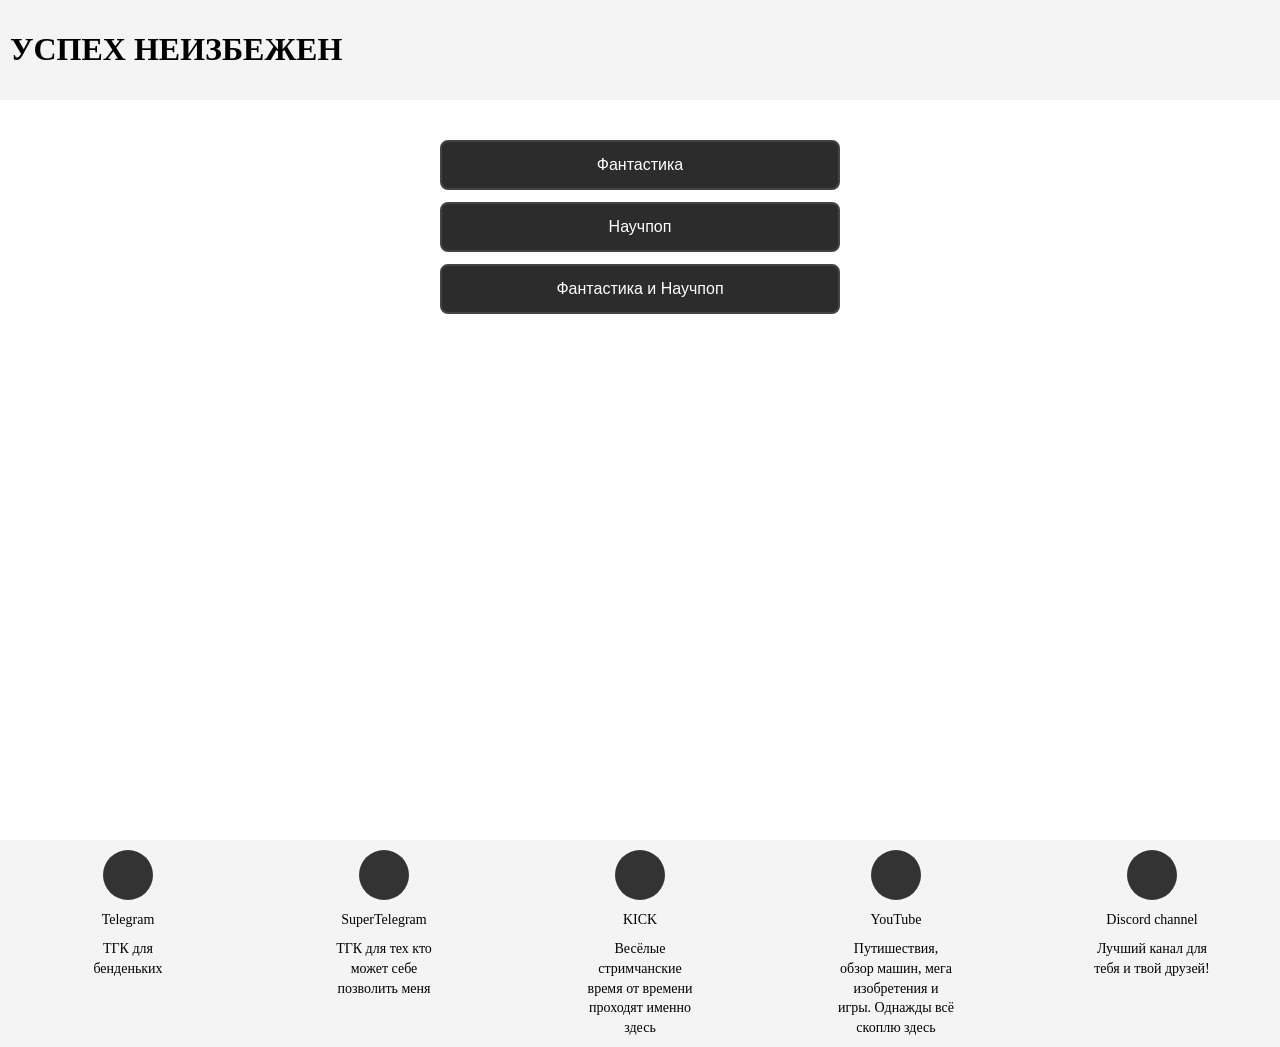
<file: index.html>
<!DOCTYPE html>
<html lang="ru">
<head>
  <meta charset="utf-8">
  <meta name="viewport" content="width=device-width, initial-scale=1">
  <title>Xireir's library</title>
  <link rel="stylesheet" href="../css/stylek.css">
  <script src="js/TitleScript.js" defer></script>
  <script src="js/FolderButtonsScript.js" defer></script>
</head>
<body>
  <div class="wrapper">
    <header class="header">
      <h1 id="dynamic-title">Загрузка заголовка...</h1>
    </header>
    <main class="main">Main Content</main>
    <footer class="footer">
      <div class="social-columns">

        <a href="#" class="social-item">
          <div class="icon-circle"></div> <!-- Место для иконки -->
          <span class="social-text">Telegram</span>
          <span class="social-text">ТГК для бенденьких</span>
        </a>

        <a href="#" class="social-item">
          <div class="icon-circle"></div>
          <span class="social-text">SuperTelegram</span>
          <span class="social-text">ТГК для тех кто может себе позволить меня</span>
        </a>

        <a href="#" class="social-item">
          <div class="icon-circle"></div>
          <span class="social-text">KICK</span>
          <span class="social-text">Весёлые стримчанские время от времени проходят именно здесь</span>
        </a>
        <a href="#" class="social-item">
          <div class="icon-circle"></div>
          <span class="social-text">YouTube </span>
          <span class="social-text">Путишествия, обзор машин, мега изобретения и игры. Однажды всё скоплю здесь</span>
        </a>

        <a href="#" class="social-item">
          <div class="icon-circle"></div>
          <span class="social-text">Discord channel</span>
          <span class="social-text">Лучший канал для тебя и твой друзей!</span>
        </a>
      </div>
    </footer>
  </div>
</body>
</html>
</file>
<file: css/stylek.css>
/* Базовые стили для полного экрана */
html, body {
  height: 100%;
  margin: 0;
}

.wrapper {
  display: flex;
  flex-direction: column;
  min-height: 100vh; /* Контейнер минимум во всю высоту экрана */
}

.header, .footer {
  /* Задаем минимальную высоту, но разрешаем расти */
  min-height: 60px;
  background-color: #f4f4f4;
  padding: 10px;
}

.main {
  flex: 1;
  padding: 20px;
  background-color: #fff;
  min-height: 700px; /* Замените 400px на любую нужную вам величину */
}

.social-columns {
  display: flex;
  flex-direction: row; /* Явно говорим: в ряд */
  justify-content: space-around;
  align-items: flex-start;
  flex-wrap: wrap;
  gap: 20px;
  width: 100%; /* Занимаем всю ширину футера */
}


.social-item {
  display: flex;
  flex-direction: column; /* Выстраивает элементы в столбик */
  align-items: center;    /* Центрирует иконку и текст */
  text-align: center;
  text-decoration: none;  /* Убирает подчеркивание ссылок */
  color: inherit;         /* Цвет текста как у родителя */
  width: 120px;           /* Ширина одного столбика */
}

.icon-circle {
  width: 50px;
  height: 50px;
  background-color: #333; /* Цвет кружка-иконки */
  border-radius: 50%;
  margin: 0px 0 0px 0;/* Делает круглым */
}

.social-text {
  display: block; /* Заставляет текст внутри ссылки вставать на новую строку */
  font-size: 14px;
  line-height: 1.4;
  margin: 10px 0 0px 0;
}

/* 1. Контейнер для кнопок (управляет их расположением) */
.folder-buttons-container {
    display: block;          /* Элементы будут идти друг за другом сверху вниз */
    margin: 0 auto;         /* Центрируем сам контейнер по горизонтали, если нужно */
    padding: 20px;          /* Внутренние отступы вокруг всей группы кнопок */
    max-width: 400px;       /* Ограничиваем максимальную ширину контейнера */
}

/* 2. Сами кнопки (управляем их размером и внешним видом) */
.folder-btn {
    display: block;          /* Делаем кнопку блочной, чтобы она занимала всю ширину */
    width: 100%;            /* Кнопка растянется на всю ширину контейнера (400px) */
    
    /* Как менять размер кнопки: */
    height: 50px;           /* ФИКСИРОВАННАЯ ВЫСОТА (можно менять под себя) */
    /* Либо вместо height можно использовать внутренние отступы (padding), это правильнее: */
    /* padding: 15px 30px; */ /* Первое число — отступ сверху/снизу, второе — слева/справа */
    
    font-size: 16px;         /* Размер текста внутри кнопки */
    margin-bottom: 12px;    /* Расстояние (отступ) МЕЖДУ кнопками по вертикали */
    
    /* Базовая красота для кнопок (настройте цвета под свой дизайн) */
    background-color: #2c2c2c;
    color: #ffffff;
    border: 2px solid #444;
    border-radius: 8px;     /* Скругление углов */
    cursor: pointer;
    transition: all 0.2s ease; /* Плавность при наведении */
}

/* Убираем отступ у последней кнопки, чтобы снизу всё было ровно */
.folder-btn:last-child {
    margin-bottom: 0;
}

/* Эффект при наведении курсора */
.folder-btn:hover {
    background-color: #ffffff;
    color: #000000;
    border-color: #ffffff;
    transform: scale(1.02); /* Легкое увеличение при наведении */
}
</file>
